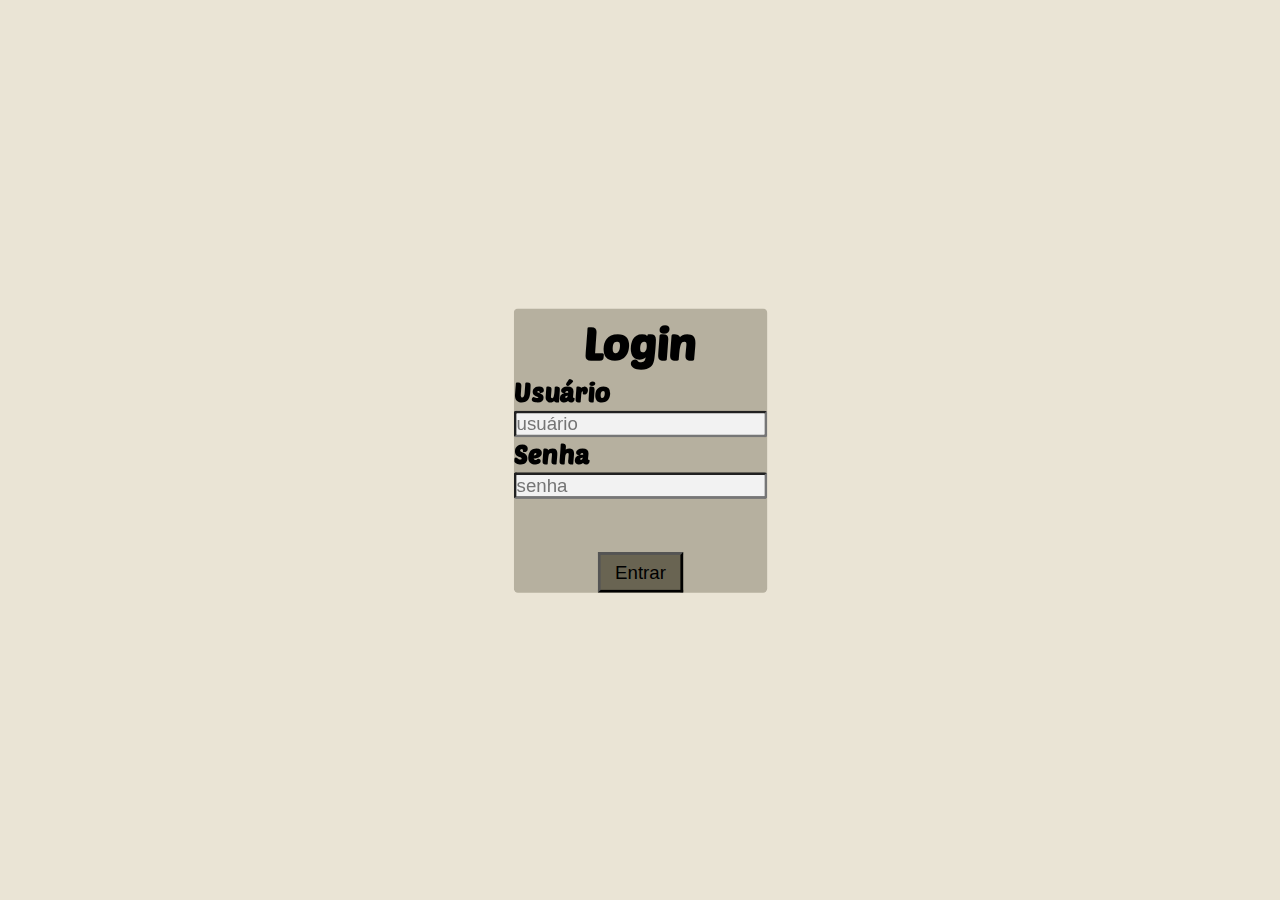
<file: Login/index.html>
<!DOCTYPE html>

<html>
    <head>
        <title>Página de login</title>
        <meta charset= "UTF-8"> 
        <meta name="description" content="Cadastre-se já! :)">
        <link rel="stylesheet" href="style.css">
    </head>
    <body>
        <main>
            <form class="meuform" action="pag2.html" method="GET">
                <h1 class="log"> <strong> Login </strong> </h1>
            <section>
                <h3> Usuário </h3>
                    <input type="text" name="usuario" id="user" placeholder="usuário" required>
            </section>

            <section>
                 <h3> Senha </h3>
                    <input type="password" name= "senha" id="sen" placeholder="senha" required>
            </section>
            <br>
            <br> <button class="ent"> Entrar </button> 
            </form>
        </main>
    </body>  
</html>
</file>
<file: Login/style.css>
@import url('https://fonts.googleapis.com/css2?family=Poetsen+One&display=swap');

* {
    margin: 0;
    padding: 0;
    box-sizing: border-box;
}
body {
    background-color:#EAE4D5;
    color:#000000;
    font-family: "Poetsen One", sans-serif;
    font-weight:400;
     margin: 0;
    padding: 0;
    height: 100vh;
    display: flex;
    flex-direction: column;
    justify-content: center;
    align-items: center;
}

main {
    display: flex;
    flex-direction: column;
    justify-content: center;
    align-items: center;
}
input[type="text"] ,input[type="password"] {
    outline: none;
    border-radius: 2px;
    background-color:#F2F2F2;
}
form {
    display: flex;
    flex-direction: column;
    justify-content: center;
    align-items: center;
    background-color: #B6B09F;
    border-radius:3px;
    
}
.log {
    padding: 0.3rem
}
button {
    background-color: #696452;
}
.ent {
    padding: 5px 10px;
    color: #000000;
}
.meuform {
    transform: scale(1.4);

}
.volt {
    padding: 5px 10px;
    color: #000000;
    }
.form2 {
    background-color: transparent;
    }
</file>
